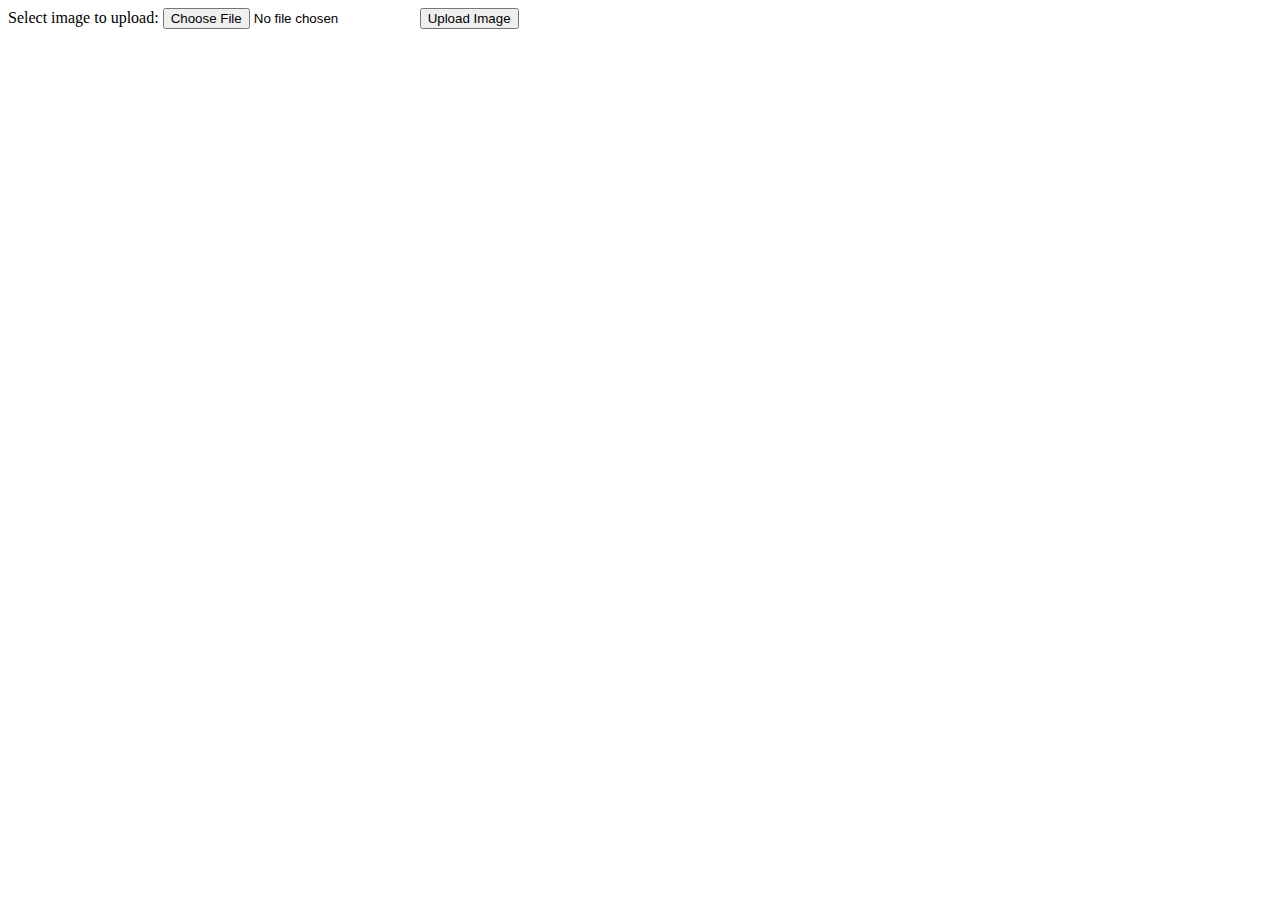
<file: index.html>
<!DOCTYPE html>
<html>
<body>

<form action="upload.php" method="post" enctype="multipart/form-data">
  Select image to upload:
  <input type="file" name="fileToUpload" id="fileToUpload">
  <input type="submit" value="Upload Image" name="submit">
</form>

</body>
</html>
</file>
